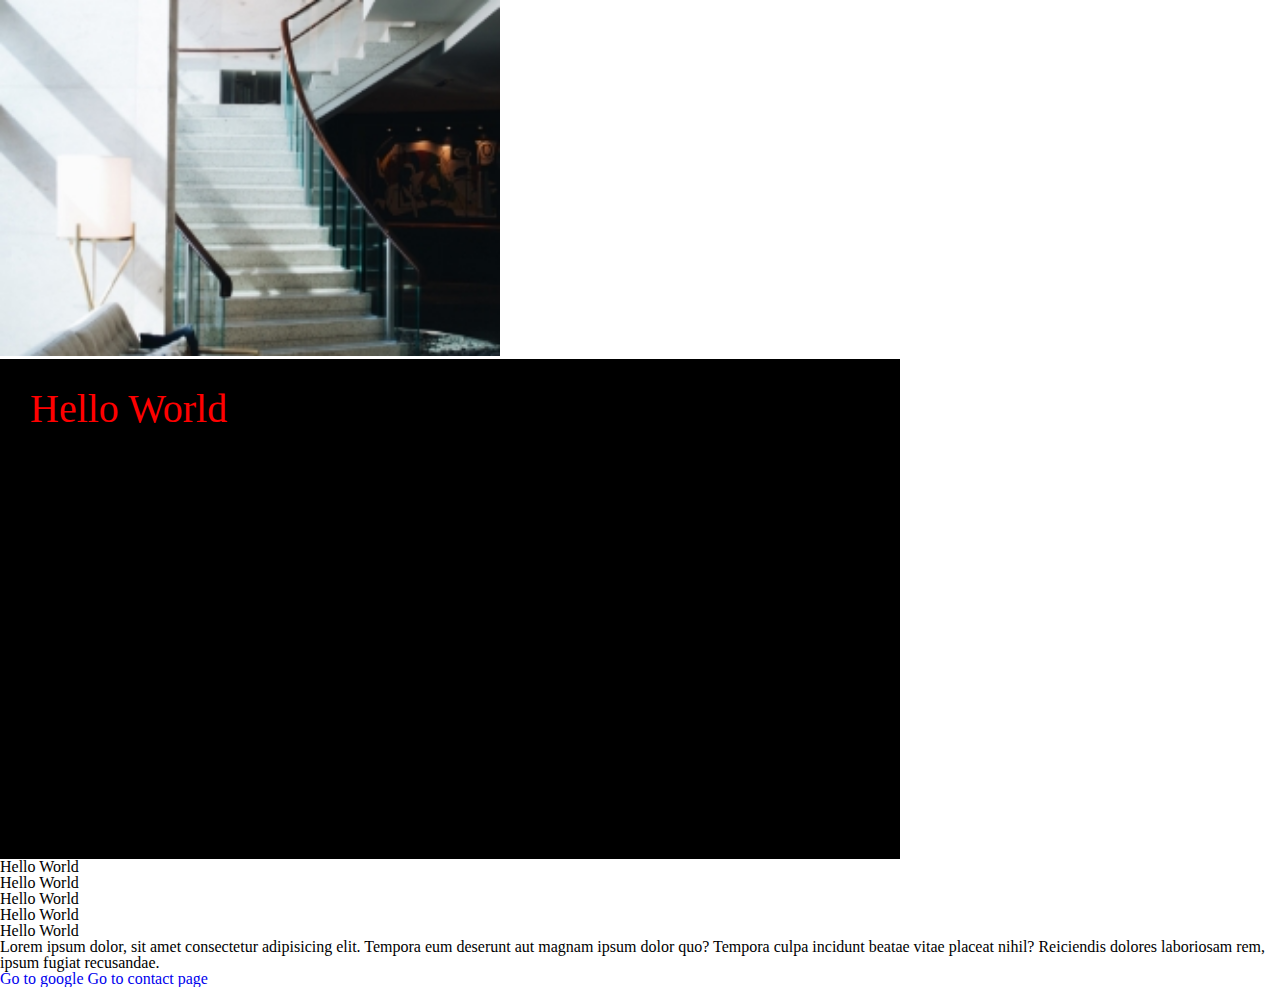
<file: index.html>
<!DOCTYPE html>
<html lang="en">
    <head>
        <meta charset="UTF-8" />
        <meta http-equiv="X-UA-Compatible" content="IE=edge" />
        <meta name="viewport" content="width=device-width, initial-scale=1.0" />
        <title>Html 01 lecture</title>
        <link rel="icon" type="image/x-icon" href="http://cdn.onlinewebfonts.com/svg/img_212716.png">
        <link rel="stylesheet" href="css/reset.css" />
        <link rel="stylesheet" href="css/style.css" />
    </head>

    <body>
        <img src="images/kibe.jpg" alt="kibe" />

        <div class="padding-example">
            
            <h1>Hello World</h1>
        </div>
        <h2>Hello World</h2>
        <h3>Hello World</h3>
        <h4>Hello World</h4>
        <h5>Hello World</h5>
        <h6>Hello World</h6>

        <p>
            Lorem ipsum dolor, sit amet consectetur adipisicing elit. Tempora
            eum deserunt aut magnam ipsum dolor quo? Tempora culpa incidunt
            beatae vitae placeat nihil? Reiciendis dolores laboriosam rem, ipsum
            fugiat recusandae.
        </p>
        
        <a href="https://www.google.com/" target="_blank">Go to google</a>
        <a href="pages/contact.html" target="_self">Go to contact page</a>
    </body>
</html>
</file>
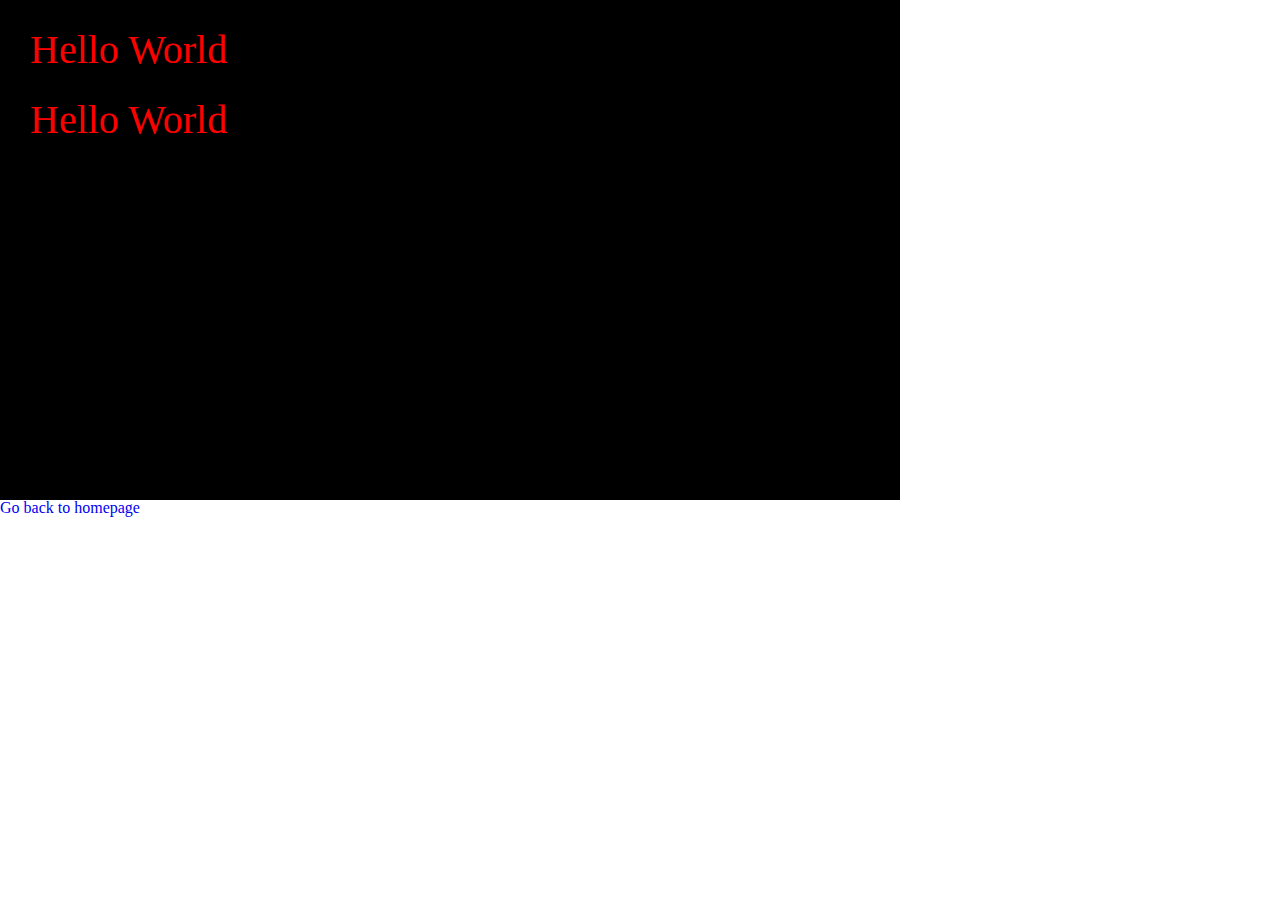
<file: pages/contact.html>
<!DOCTYPE html>
<html lang="en">
<head>
    <meta charset="UTF-8">
    <meta http-equiv="X-UA-Compatible" content="IE=edge">
    <meta name="viewport" content="width=device-width, initial-scale=1.0">
    <title>This is Contact page</title>
    <link rel="icon" type="image/x-icon" href="https://ps.w.org/svg-favicon/assets/icon-256x256.png?rev=2350150">
    <link rel="stylesheet" href="../css/reset.css">
    <link rel="stylesheet" href="../css/style.css">
</head>
<body>
    <div class="padding-example">
            
        <h1>Hello World</h1>
        <h1>Hello World</h1>
    </div>
    <a href="../index.html">Go back to homepage</a>
</body>
</html>
</file>
<file: css/style.css>
img {
    width: 500px;
}

.padding-example {
    padding: 30px;
    width: 900px;
    height: 500px;
    background-color: black;
}

h1 {
    color: red;
    font-size: 40px;

    margin-bottom: 30px;
}
</file>
